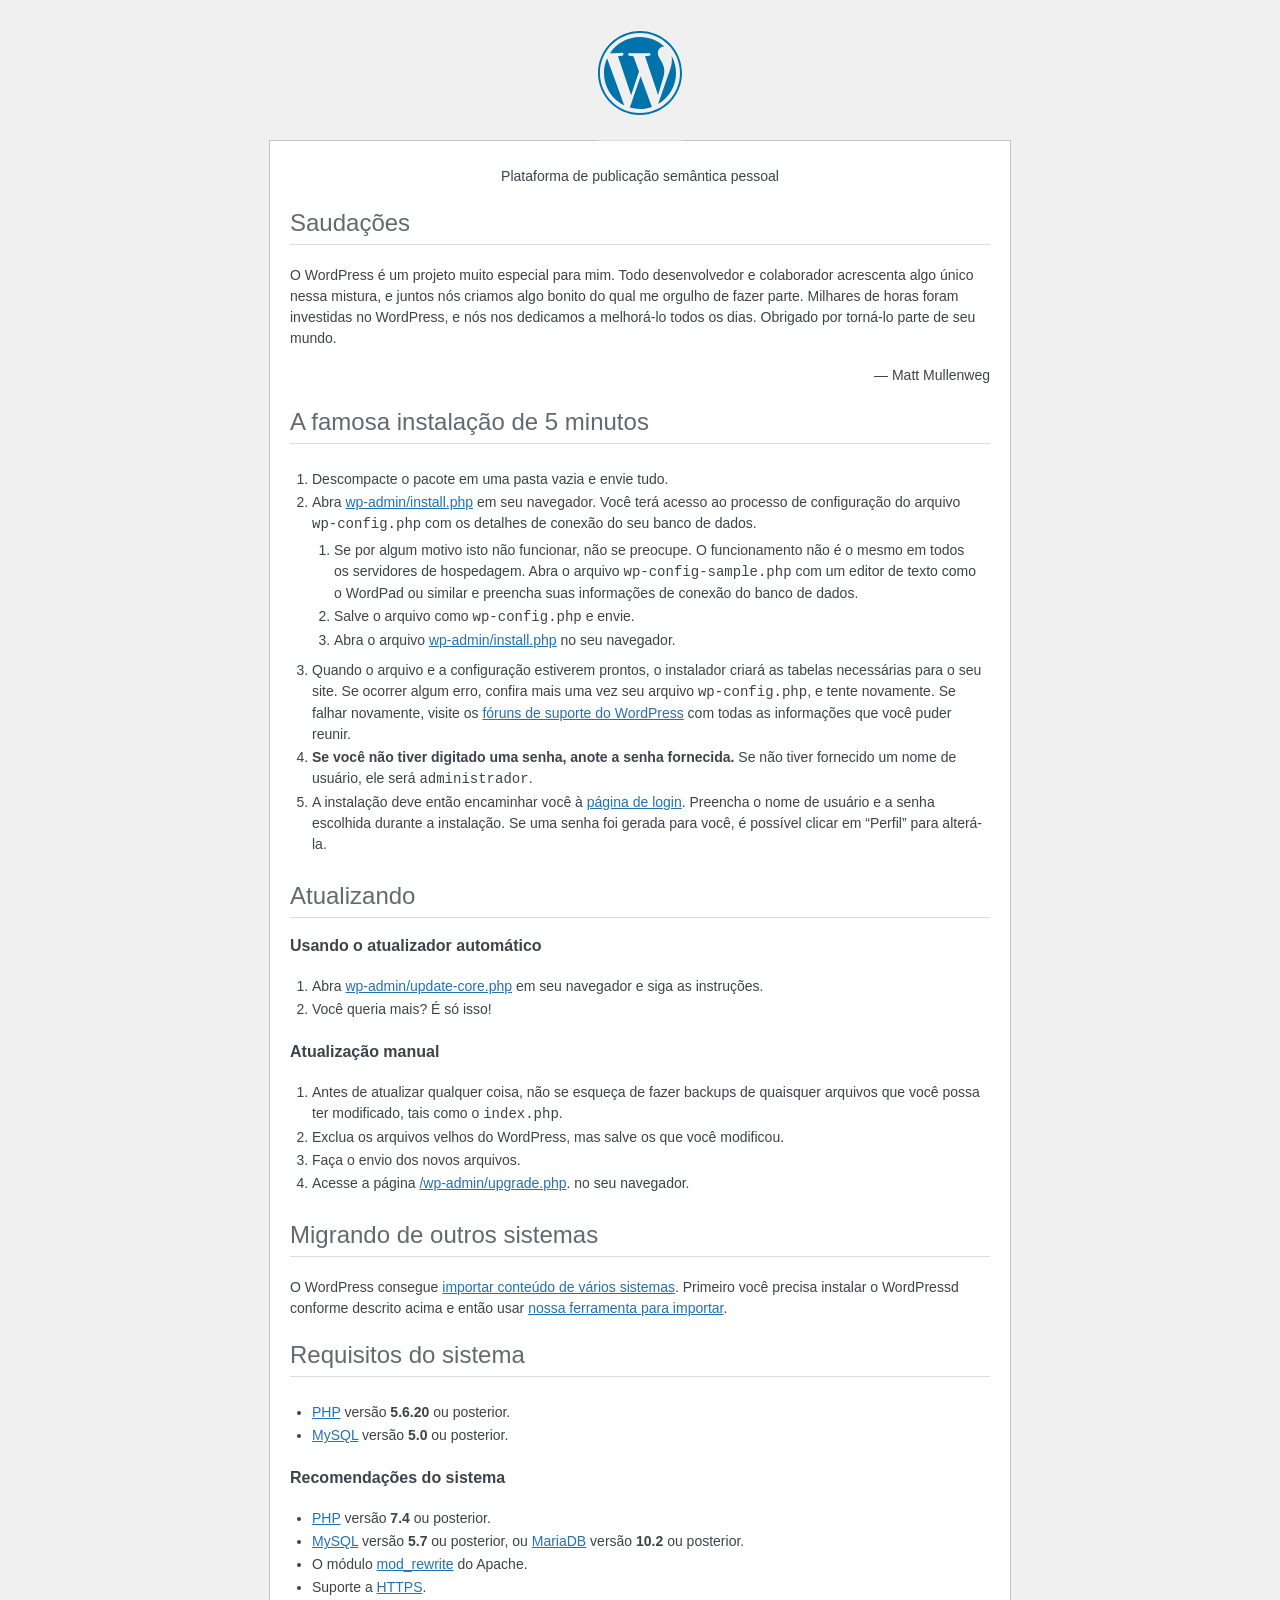
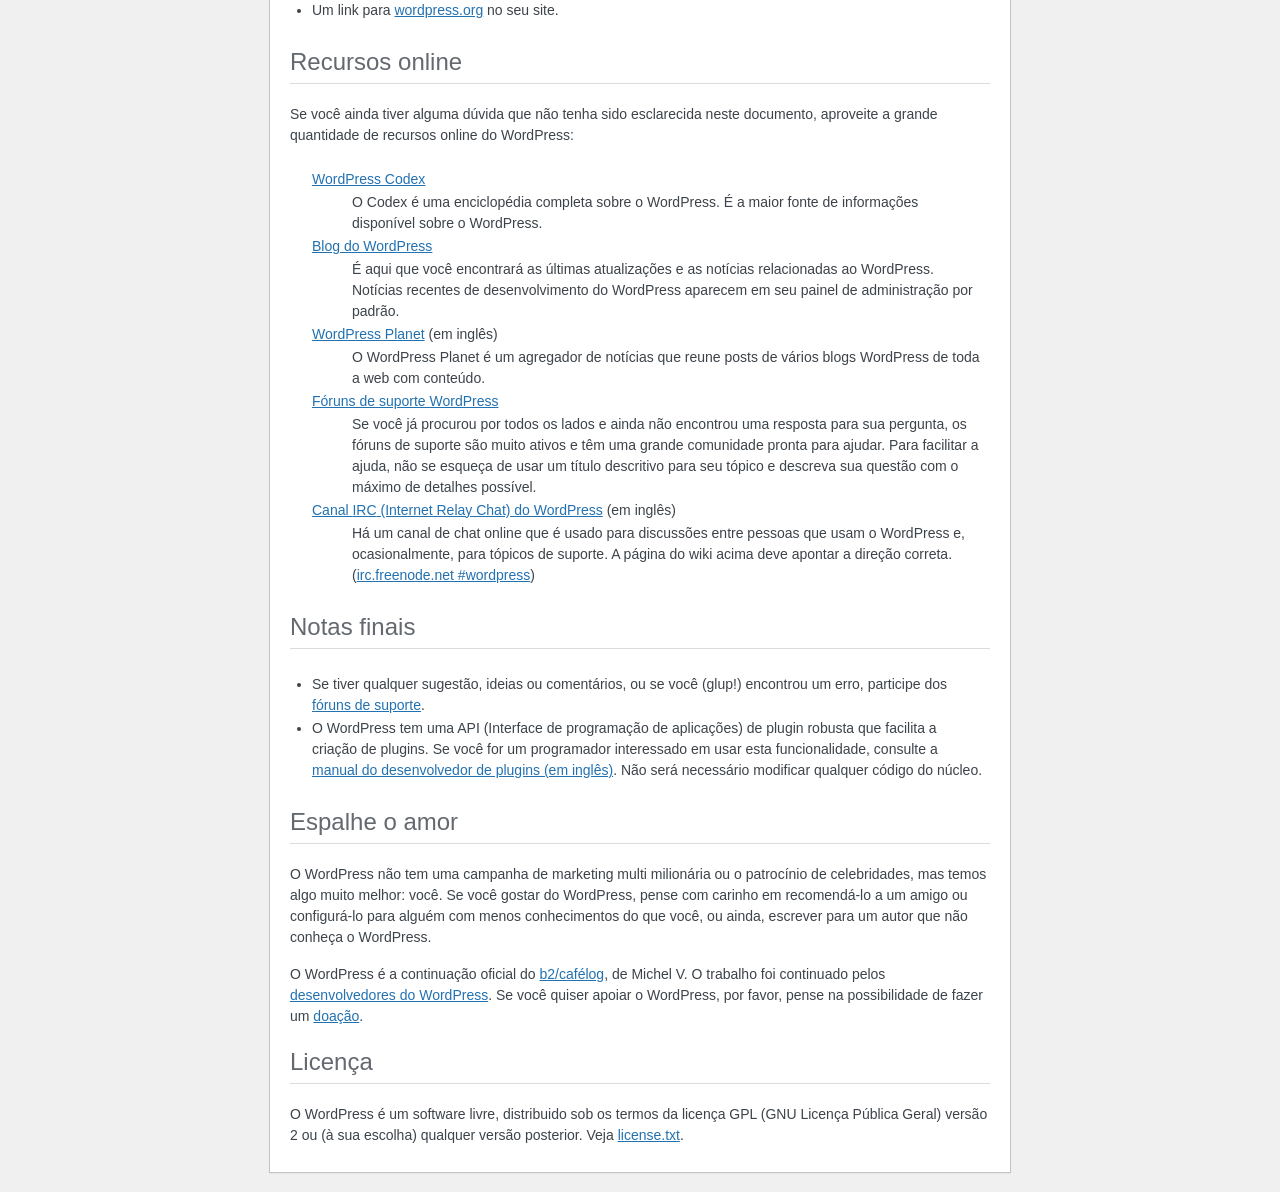
<file: readme.html>
<!DOCTYPE html>
<html lang="pt-br">
<head>
	<meta name="viewport" content="width=device-width" />
	<meta http-equiv="Content-Type" content="text/html; charset=utf-8" />
	<title>WordPress &#8250; Leia-me</title>
    <link rel="stylesheet" href="wp-admin/css/install.css?ver=20100228" type="text/css" />
</head>
<body>
<h1 id="logo">
	<a href="https://wordpress.org/"><img alt="WordPress" src="wp-admin/images/wordpress-logo.png" /></a>
</h1>
<p style="text-align: center">Plataforma de publicação semântica pessoal</p>

<h2>Saudações</h2>
<p>O WordPress é um projeto muito especial para mim. Todo desenvolvedor e colaborador acrescenta algo único nessa mistura, e juntos nós criamos algo bonito do qual me orgulho de fazer parte. Milhares de horas foram investidas no WordPress, e nós nos dedicamos a melhorá-lo todos os dias. Obrigado por torná-lo parte de seu mundo.</p>
<p style="text-align: right">&#8212; Matt Mullenweg</p>

<h2>A famosa instalação de 5 minutos</h2>
<ol>
	<li>Descompacte o pacote em uma pasta vazia e envie tudo.</li>
	<li>Abra <span class="file"><a href="wp-admin/install.php">wp-admin/install.php</a></span> em seu navegador. Você terá acesso ao processo de configuração do arquivo <code>wp-config.php</code> com os detalhes de conexão do seu banco de dados.
		<ol>
			<li>Se por algum motivo isto não funcionar, não se preocupe. O funcionamento não é o mesmo em todos os servidores de hospedagem. Abra o arquivo <code>wp-config-sample.php</code> com um editor de texto como o WordPad ou similar e preencha suas informações de conexão do banco de dados.</li>
			<li>Salve o arquivo como <code>wp-config.php</code> e envie.</li>
			<li>Abra o arquivo <span class="file"><a href="wp-admin/install.php">wp-admin/install.php</a></span> no seu navegador.</li>
		</ol>
	</li>
	<li>Quando o arquivo e a configuração estiverem prontos, o instalador criará as tabelas necessárias para o seu site. Se ocorrer algum erro, confira mais uma vez seu arquivo <code>wp-config.php</code>, e tente novamente. Se falhar novamente, visite os <a href="https://wordpress.org/support/forums/">fóruns de suporte do WordPress</a> com todas as informações que você puder reunir.</li>
	<li><strong>Se você não tiver digitado uma senha, anote a senha fornecida.</strong> Se não tiver fornecido um nome de usuário, ele será <code>administrador</code>.</li>
	<li>A instalação deve então encaminhar você à <a href="wp-login.php">página de login</a>. Preencha o nome de usuário e a senha escolhida durante a instalação. Se uma senha foi gerada para você, é possível clicar em &#8220;Perfil&#8221; para alterá-la.</li>
</ol>

<h2>Atualizando</h2>
<h3>Usando o atualizador automático</h3>
<ol>
	<li>Abra <span class="file"><a href="wp-admin/update-core.php">wp-admin/update-core.php</a></span> em seu navegador e siga as instruções.</li>
	<li>Você queria mais? É só isso!</li>
</ol>

<h3>Atualização manual</h3>
<ol>
	<li>Antes de atualizar qualquer coisa, não se esqueça de fazer backups de quaisquer arquivos que você possa ter modificado, tais como o <code>index.php</code>.</li>
	<li>Exclua os arquivos velhos do WordPress, mas salve os que você modificou.</li>
	<li>Faça o envio dos novos arquivos.</li>
	<li>Acesse a página <span class="file"><a href="wp-admin/upgrade.php">/wp-admin/upgrade.php</a>.</span> no seu navegador.</li>
</ol>

<h2>Migrando de outros sistemas</h2>
<p>O WordPress consegue <a href="https://wordpress.org/support/article/importing-content/">importar conteúdo de vários sistemas</a>. Primeiro você precisa instalar o WordPressd conforme descrito acima e então usar <a href="wp-admin/import.php">nossa ferramenta para importar</a>.</p>

<h2>Requisitos do sistema</h2>
<ul>
	<li><a href="https://secure.php.net/">PHP</a> versão <strong>5.6.20</strong> ou posterior.</li>
	<li><a href="https://www.mysql.com/">MySQL</a> versão <strong>5.0</strong> ou posterior.</li>
</ul>

<h3>Recomendações do sistema</h3>
<ul>
	<li><a href="https://secure.php.net/">PHP</a> versão <strong>7.4</strong> ou posterior.</li>
	<li><a href="https://www.mysql.com/">MySQL</a> versão <strong>5.7</strong> ou posterior, ou <a href="https://mariadb.org/">MariaDB</a> versão <strong>10.2</strong> ou posterior.</li>
	<li>O módulo <a href="https://httpd.apache.org/docs/2.2/mod/mod_rewrite.html">mod_rewrite</a> do Apache.</li>
	<li>Suporte a <a href="https://wordpress.org/news/2016/12/moving-toward-ssl/">HTTPS</a>.</li>
	<li>Um link para  <a href="https://wordpress.org/">wordpress.org</a> no seu site.</li>
</ul>

<h2>Recursos online</h2>
<p>Se você ainda tiver alguma dúvida que não tenha sido esclarecida neste documento, aproveite a grande quantidade de recursos online do WordPress:</p>
<dl>
	<dt><a href="https://codex.wordpress.org/P%C3%A1gina_Inicial">WordPress Codex</a></dt>
		<dd>O Codex é uma enciclopédia completa sobre o WordPress. É a maior fonte de informações disponível sobre o WordPress.</dd>
	<dt><a href="https://br.wordpress.org/news/">Blog do WordPress</a></dt>
		<dd>É aqui que você encontrará as últimas atualizações e as notícias relacionadas ao WordPress. Notícias recentes de desenvolvimento do WordPress aparecem em seu painel de administração por padrão.</dd>
	<dt><a href="https://planet.wordpress.org/">WordPress Planet</a> (em inglês)</dt>
		<dd>O WordPress Planet é um agregador de notícias que reune posts de vários blogs WordPress de toda a web com conteúdo.</dd>
	<dt><a href="https://br.wordpress.org/support/forums/">Fóruns de suporte WordPress</a></dt>
		<dd>Se você já procurou por todos os lados e ainda não encontrou uma resposta para sua pergunta, os fóruns de suporte são muito ativos e têm uma grande comunidade pronta para ajudar. Para facilitar a ajuda, não se esqueça de usar um título descritivo para seu tópico e descreva sua questão com o máximo de detalhes possível.</dd>
	<dt><a href="https://codex.wordpress.org/IRC">Canal <abbr>IRC</abbr> (Internet Relay Chat) do WordPress</a> (em inglês)</dt>
		<dd>Há um canal de chat online que é usado para discussões entre pessoas que usam o WordPress e, ocasionalmente, para tópicos de suporte. A página do wiki acima deve apontar a direção correta. (<a href="irc://irc.freenode.net/wordpress">irc.freenode.net #wordpress</a>)</dd>
</dl>

<h2>Notas finais</h2>
<ul>
	<li>Se tiver qualquer sugestão, ideias ou comentários, ou se você (glup!) encontrou um erro, participe dos <a href="https://br.wordpress.org/support/forums/">fóruns de suporte</a>.</li>
	<li>O WordPress tem uma <abbr>API</abbr> (Interface de programação de aplicações) de plugin robusta que facilita a criação de plugins. Se você for um programador interessado em usar esta funcionalidade, consulte a <a href="https://developer.wordpress.org/plugins/">manual do desenvolvedor de plugins (em inglês)</a>. Não será necessário modificar qualquer código do núcleo.</li>
</ul>

<h2>Espalhe o amor</h2>
<p>O WordPress não tem uma campanha de marketing multi milionária ou o patrocínio de celebridades, mas temos algo muito melhor: você. Se você gostar do WordPress, pense com carinho em recomendá-lo a um amigo ou configurá-lo para alguém com menos conhecimentos do que você, ou ainda, escrever para um autor que não conheça o WordPress.</p>

<p>O WordPress é a continuação oficial do <a href="http://cafelog.com/">b2/caf&#233;log</a>, de Michel V. O trabalho foi continuado pelos <a href="https://wordpress.org/about/">desenvolvedores do WordPress</a>. Se você quiser apoiar o WordPress, por favor, pense na possibilidade de fazer um <a href="https://wordpress.org/donate/">doação</a>.</p>

<h2>Licença</h2>
<p>O WordPress é um software livre, distribuido sob os termos da licença <abbr>GPL</abbr> (GNU Licença Pública Geral) versão 2 ou (à sua escolha) qualquer versão posterior. Veja <a href="license.txt">license.txt</a>.</p>

</body>
</html>
</file>
<file: wp-admin/css/install.css>
html {
	background: #f0f0f1;
	margin: 0 20px;
}

body {
	background: #fff;
	border: 1px solid #c3c4c7;
	color: #3c434a;
	font-family: -apple-system, BlinkMacSystemFont, "Segoe UI", Roboto, Oxygen-Sans, Ubuntu, Cantarell, "Helvetica Neue", sans-serif;
	margin: 140px auto 25px;
	padding: 20px 20px 10px;
	max-width: 700px;
	-webkit-font-smoothing: subpixel-antialiased;
	box-shadow: 0 1px 1px rgba(0, 0, 0, 0.04);
}

a {
	color: #2271b1;
}

a:hover,
a:active {
	color: #135e96;
}

a:focus {
	color: #043959;
	box-shadow:
		0 0 0 1px #4f94d4,
		0 0 2px 1px rgba(79, 148, 212, 0.8);
}

h1, h2 {
	border-bottom: 1px solid #dcdcde;
	clear: both;
	color: #646970;
	font-size: 24px;
	padding: 0 0 7px;
	font-weight: 400;
}

h3 {
	font-size: 16px;
}

p, li, dd, dt {
	padding-bottom: 2px;
	font-size: 14px;
	line-height: 1.5;
}

code, .code {
	font-family: Consolas, Monaco, monospace;
}

ul, ol, dl {
	padding: 5px 5px 5px 22px;
}

a img {
	border: 0
}
abbr {
	border: 0;
	font-variant: normal;
}

fieldset {
	border: 0;
	padding: 0;
	margin: 0;
}

label {
	cursor: pointer;
}

#logo {
	margin: -130px auto 25px;
	padding: 0 0 25px;
	width: 84px;
	height: 84px;
	overflow: hidden;
	background-image: url(../images/w-logo-blue.png?ver=20131202);
	background-image: none, url(../images/wordpress-logo.svg?ver=20131107);
	background-size: 84px;
	background-position: center top;
	background-repeat: no-repeat;
	color: #3c434a; /* same as login.css */
	font-size: 20px;
	font-weight: 400;
	line-height: 1.3em;
	text-decoration: none;
	text-align: center;
	text-indent: -9999px;
	outline: none;
}

.step {
	margin: 20px 0 15px;
}
.step, th {
	text-align: left;
	padding: 0;
}
.language-chooser.wp-core-ui .step .button.button-large {
	font-size: 14px;
}
textarea {
	border: 1px solid #dcdcde;
	font-family: -apple-system, BlinkMacSystemFont, "Segoe UI", Roboto, Oxygen-Sans, Ubuntu, Cantarell, "Helvetica Neue", sans-serif;
	width: 100%;
	box-sizing: border-box;
}

.form-table {
	border-collapse: collapse;
	margin-top: 1em;
	width: 100%;
}

.form-table td {
	margin-bottom: 9px;
	padding: 10px 20px 10px 0;
	font-size: 14px;
	vertical-align: top
}

.form-table th {
	font-size: 14px;
	text-align: left;
	padding: 10px 20px 10px 0;
	width: 140px;
	vertical-align: top;
}

.form-table code {
	line-height: 1.28571428;
	font-size: 14px;
}

.form-table p {
	margin: 4px 0 0;
	font-size: 11px;
}

.form-table input {
	line-height: 1.33333333;
	font-size: 15px;
	padding: 3px 5px;
}

input,
submit {
	font-family: -apple-system, BlinkMacSystemFont, "Segoe UI", Roboto, Oxygen-Sans, Ubuntu, Cantarell, "Helvetica Neue", sans-serif;
}

.form-table input[type=text],
.form-table input[type=email],
.form-table input[type=url],
.form-table input[type=password],
#pass-strength-result {
	width: 218px;
}

.form-table th p {
	font-weight: 400;
}

.form-table.install-success th,
.form-table.install-success td {
	vertical-align: middle;
	padding: 16px 20px 16px 0;
}

.form-table.install-success td p {
	margin: 0;
	font-size: 14px;
}

.form-table.install-success td code {
	margin: 0;
	font-size: 18px;
}

#error-page {
	margin-top: 50px;
}

#error-page p {
	font-size: 14px;
	line-height: 1.28571428;
	margin: 25px 0 20px;
}

#error-page code, .code {
	font-family: Consolas, Monaco, monospace;
}

.message {
	border-left: 4px solid #d63638;
	padding: .7em .6em;
	background-color: #fcf0f1;
}

/* rtl:ignore */
#dbname,
#uname,
#pwd,
#dbhost,
#prefix,
#user_login,
#admin_email,
#pass1,
#pass2 {
	direction: ltr;
}


/* localization */
body.rtl,
.rtl textarea,
.rtl input,
.rtl submit {
	font-family: Tahoma, sans-serif;
}

:lang(he-il) body.rtl,
:lang(he-il) .rtl textarea,
:lang(he-il) .rtl input,
:lang(he-il) .rtl submit {
	font-family: Arial, sans-serif;
}

@media only screen and (max-width: 799px) {
	body {
		margin-top: 115px;
	}
	#logo a {
		margin: -125px auto 30px;
	}
}

@media screen and (max-width: 782px) {

	.form-table {
		margin-top: 0;
	}

	.form-table th,
	.form-table td {
		display: block;
		width: auto;
		vertical-align: middle;
	}

	.form-table th {
		padding: 20px 0 0;
	}

	.form-table td {
		padding: 5px 0;
		border: 0;
		margin: 0;
	}

	textarea,
	input {
		font-size: 16px;
	}

	.form-table td input[type="text"],
	.form-table td input[type="email"],
	.form-table td input[type="url"],
	.form-table td input[type="password"],
	.form-table td select,
	.form-table td textarea,
	.form-table span.description {
		width: 100%;
		font-size: 16px;
		line-height: 1.5;
		padding: 7px 10px;
		display: block;
		max-width: none;
		box-sizing: border-box;
	}

	.wp-pwd #pass1 {
		padding-right: 50px;
	}

	.wp-pwd .button.wp-hide-pw {
		right: 0;
	}

	#pass-strength-result {
		width: 100%;
	}
}

body.language-chooser {
	max-width: 300px;
}

.language-chooser select {
	padding: 8px;
	width: 100%;
	display: block;
	border: 1px solid #dcdcde;
	background: #fff;
	color: #2c3338;
	font-size: 16px;
	font-family: Arial, sans-serif;
	font-weight: 400;
}

.language-chooser select:focus {
	color: #2c3338;
}

.language-chooser select option:hover,
.language-chooser select option:focus {
	color: #0a4b78;
}

.language-chooser .step {
	text-align: right;
}

.screen-reader-input,
.screen-reader-text {
	border: 0;
	clip: rect(1px, 1px, 1px, 1px);
	-webkit-clip-path: inset(50%);
	clip-path: inset(50%);
	height: 1px;
	margin: -1px;
	overflow: hidden;
	padding: 0;
	position: absolute;
	width: 1px;
	word-wrap: normal !important;
}

.spinner {
	background: url(../images/spinner.gif) no-repeat;
	background-size: 20px 20px;
	visibility: hidden;
	opacity: 0.7;
	filter: alpha(opacity=70);
	width: 20px;
	height: 20px;
	margin: 2px 5px 0;
}

.step .spinner {
	display: inline-block;
	vertical-align: middle;
	margin-right: 15px;
}

.button.hide-if-no-js,
.hide-if-no-js {
	display: none;
}

/**
 * HiDPI Displays
 */
@media print,
  (-webkit-min-device-pixel-ratio: 1.25),
  (min-resolution: 120dpi) {

	.spinner {
		background-image: url(../images/spinner-2x.gif);
	}

}
</file>
